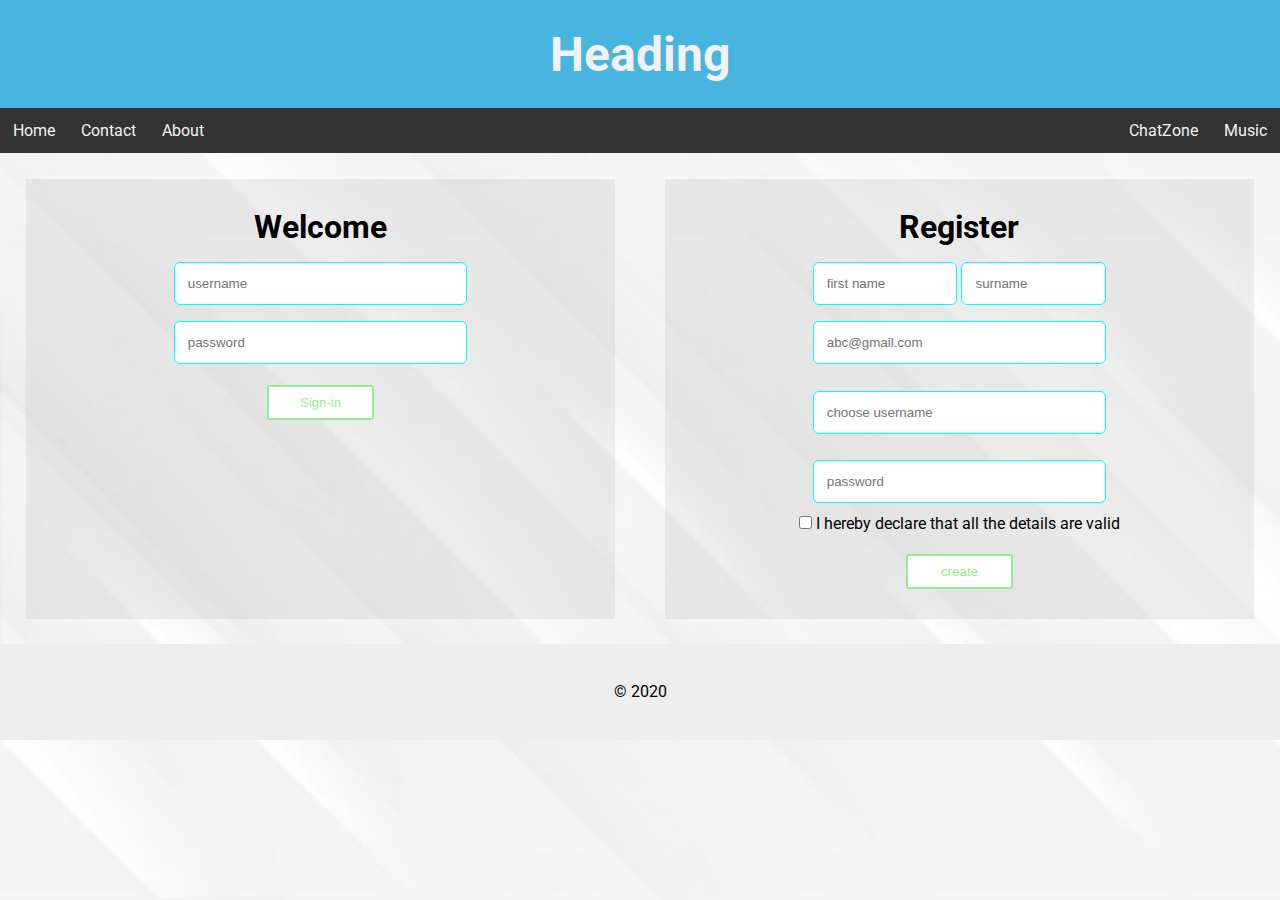
<file: Responsive/index.html>
<!DOCTYPE html>
<html>
<head>
	<title>Home</title>
	<meta name="viewport" content="width=device-width">
	<link rel="stylesheet" type="text/css" href="index.css">
	<link rel="stylesheet" type="text/css" href="nav.css">
	<link href="https://fonts.googleapis.com/css2?family=Roboto&display=swap" rel="stylesheet">
</head>
<body>

	<header>
		<h1>Heading</h1>
	</header>

	<nav>
		<ul>
			<li><a href="index.html">Home</a></li>
			<li><a href="contact.html">Contact</a></li>
			<li><a href="about.html">About</a></li>
		</ul>

		<ul>
			<li><a href="chatZone.html">ChatZone</a></li>
			<li><a href="">Music</a></li>
		</ul>
	</nav>

	<div id="container">
		
		<form class="sign-in">
			<h1>Welcome</h1>

			<input type="text" placeholder="username" required>
			<input type="password" placeholder="password" required>
			<input type="submit" value="Sign-in">	
		</form>

		<form class="sign-up">
			<h1>Register</h1>

			<input type="text" placeholder="first name" required>

			<input type="text" placeholder="surname" required>

			<input type="email" placeholder="abc@gmail.com" required>

			<input class="usrname" type="text" placeholder="choose username" required>

			<input type="password" placeholder="password" required>

			<p> <input type="checkbox" required>
			I hereby declare that all the details are valid</p>

			<input type="submit" value="create">

		</form>

	</div>

	<footer>
		<p>&copy; 2020</p>
	</footer>

</body>
</html>
</file>
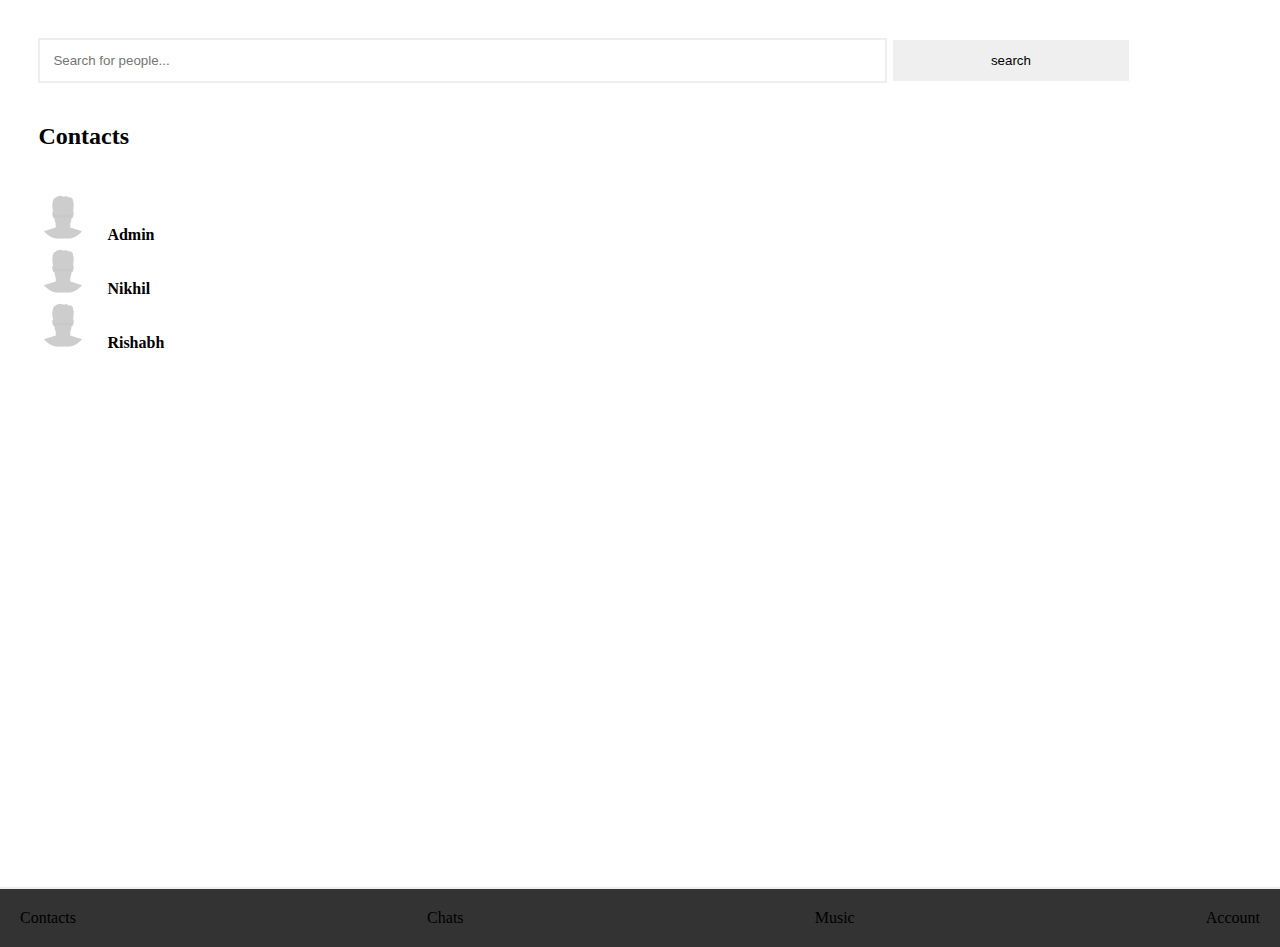
<file: MobileUI/chatZone.html>
<!DOCTYPE html>
<html>
<head>
	<title>ChatZone - page</title>
	<meta name="viewport" content="width=device-width">
	<link rel="stylesheet" type="text/css" href="chat.css">
	<link href="https://fonts.googleapis.com/css2?family=Roboto&display=swap" rel="stylesheet">
</head>
<body>

<div class="body">
	

	<form id="search">
		<input type="text" placeholder="Search for people...">
		<input type="submit" value="search">
	</form>

<!--	contact list-->
	
	<div class="contact-list">

		<h2>Contacts</h2>

			<div class="data">
				<img src="profile.jpg">
				<h4>Admin</h4>
			</div>

			<div class="data">
				<img src="profile.jpg">
				<h4>Nikhil</h4>
			</div>

			<div class="data">
				<img src="profile.jpg">
				<h4>Rishabh</h4>
			</div>
	</div>

	<!-- messenger-->

	<div class="chat">
		<h2>Message</h2>

			<div onclick="msg()" class="data">
				<img src="profile.jpg">
				<h4>Mayur</h4>
			</div>

			<div class="data">
				<img src="profile.jpg">
				<h4>Mayur</h4>
			</div>

	</div>

	<!-- Chat Box -->

	<div class="msg"> 
		<header onclick="back()">
			<img src="profile.jpg">
			<h3>Mayur</h3>

<!--
			<span>Media</span>
				<div class="hidden">
					<span class="show">Button</span>
					<span class="hide">Video Call</span> 
					<span class="hide">Clear Chat</span>
					<span class="hide">Block</span>
					<span class="hide">Remove contact</span>
				</div>
-->
		</header>

		<div class="chatBox">
			<ul>
				
			</ul>
		</div>


		<form class="send">
			<input type="text" placeholder="write something">
			<input type="submit" value="send">
		</form>
	</div>

</div>
	<footer>

		<ul>
			<li><span onclick="contact()">Contacts</span></li>
			<li><span onclick="chats()">Chats</span></li>
			<li><span>Music</span></li>
			<li><span>Account</span></li>
		</ul>
</footer>


<script src="mobi.js"></script>
<script src="chat.js"></script>
</body>
</html>
</file>
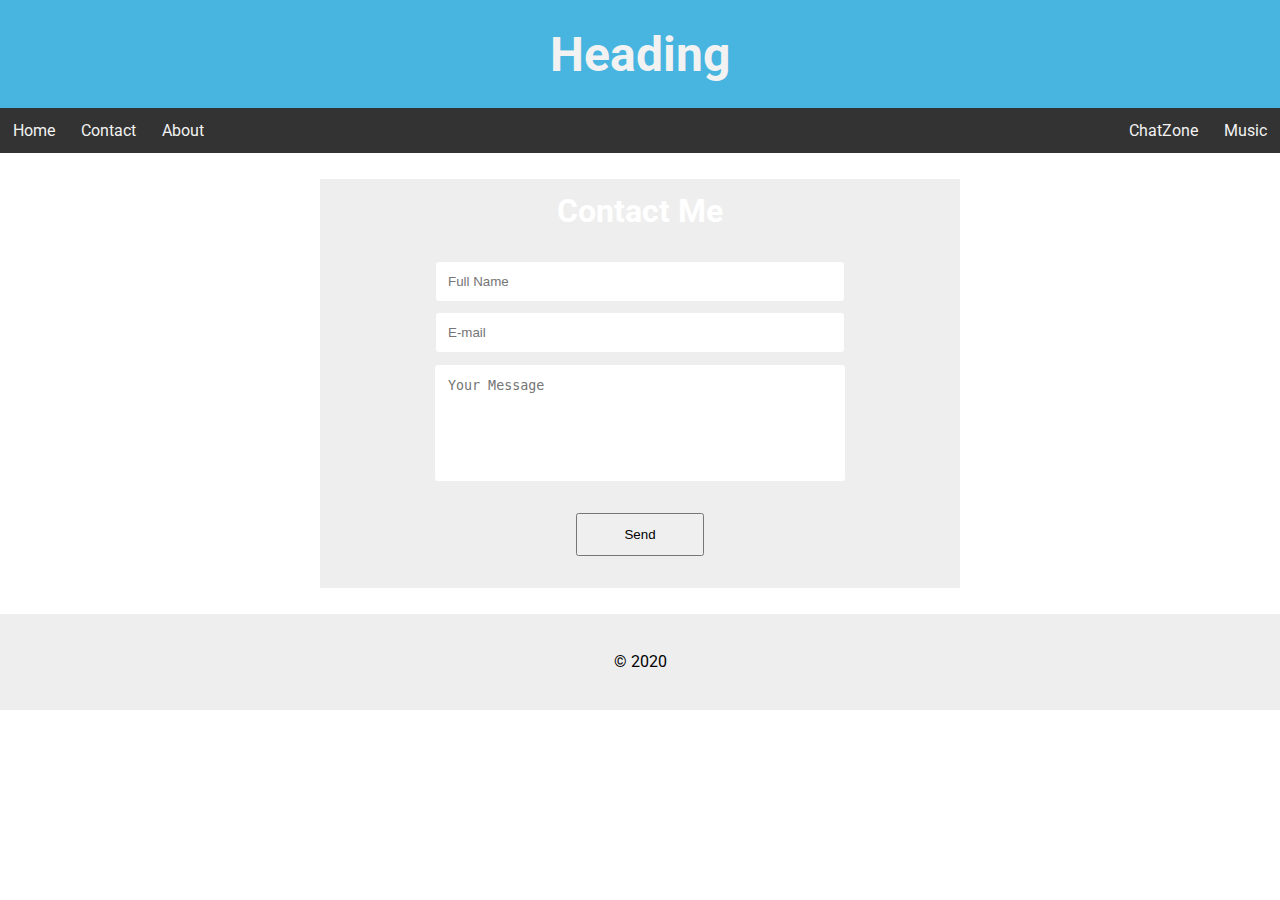
<file: Responsive/contact.html>
<!DOCTYPE html>
<html>
<head>
	<title>Contact-page</title>
	<meta name="viewport" content="width=device-width">
	<link rel="stylesheet" type="text/css" href="nav.css">
	<link rel="stylesheet" type="text/css" href="contact.css">
	<link href="https://fonts.googleapis.com/css2?family=Roboto&display=swap" rel="stylesheet">
</head>
<body>

	<header>
		<h1>Heading</h1>
	</header>

	<nav>
		<ul>
			<li><a href="index.html">Home</a></li>
			<li><a href="contact.html">Contact</a></li>
			<li><a href="about.html">About</a></li>
		</ul>

		<ul>
			<li><a href="chatZone.html">ChatZone</a></li>
			<li><a href="">Music</a></li>
		</ul>
	</nav>

	<form id="contact">
		<h1>Contact Me</h1>
		<input type="text" placeholder="Full Name" required>
		<input type="email" placeholder="E-mail" required>
		<textarea required rows="6" placeholder="Your Message"></textarea>
		<input type="submit" value="Send">
	</form>

	<footer>
		<p>&copy; 2020</p>
	</footer>
</body>
</html>
</file>
<file: Responsive/index.css>
body{background-image: url("home.jpg"); background-repeat: no-repeat; background-attachment: fixed; background-size: cover;}

.sign-in{text-align: center; padding: 5%; background: rgba(200,200,200,0.3); }

.sign-up{text-align: center;padding: 5%; background: rgba(200,200,200,0.3);}

.sign-in input[type = text], .sign-in input[type = password]{
	padding: 13px;
	display: block;
	margin: auto;
	margin-top: 3%;
	width: 50%;
	border-radius: 6px;
	border: 1px #0ff solid
}

.sign-in input[type=submit], .sign-up input[type=submit]{
	padding: 8px;
	width: 20%;
	margin-top: 4%;
	border-radius: 3px;
	border: 2px solid #90ee90;
	background: white;
	color: #90ee90;
	

}

.sign-in input[type=submit]:hover, .sign-up input[type=submit]:hover{
	background: #90ee90;
	color: white;	
}

.sign-up input[type=text]{
	padding: 13px;
	display: block;
	margin: auto;
	margin-top: 3%;
	width: 50%;
	border-radius: 6px;
	border: 1px #0ff solid
}

.sign-up input[class=usrname], .sign-up input[type = email], .sign-up input[type = password]{
	padding: 13px;
	display: block;
	margin: auto;
	margin-top: 3%;
	margin-bottom: 2%;
	width: 50%;
	border-radius: 6px;
	border: 1px #0ff solid
}

.sign-up p{text-align: center;}




@media screen and (min-width: 768px){

		#container{margin: 2%; display: grid; grid-template-columns: repeat(2, 1fr); grid-gap: 4%}
		.sign-up input[type=text]{ display: inline; width: 22%}
		.sign-up input[class=usrname]{width: 50%}
}
</file>
<file: Responsive/nav.css>
*{margin: 0}

header h1{background: #48b4e0; text-align: center; padding: 2%; color: #f2f2f2; font-size: 3em}

nav{background: #333}

nav ul{list-style-type: none; padding: 0}

nav a{color: #f2f2f2; padding: 13px; text-decoration: none; display: block; text-align: center; }

nav a:hover{background: #4caf50}

footer{background: #eee; text-align: center; padding: 3%}

body{font-family: 'Roboto', sans-serif;}

@media only screen and (min-width: 768px){

	nav{display: flex; justify-content: space-between;}
	nav ul{display: flex}
}
</file>
<file: MobileUI/chat.css>
*{margin: 0;}
.body{padding: 2%; margin: 1% }

#search input[type=text]{padding: 13px; border: 2px #eee solid; width: 68%;}
#search input[type=submit]{padding: 13px; border: 2px #fff solid; width:  20%}

.body{min-height: calc(100vh - 90px);}

/* for contacts */
h2{margin: 40px 0}
.data{display: block;}
.data:hover{border-bottom: 2px #4caf50 solid}
.data img{width: 50px; border-radius: 50%; margin-right: 15px}
.data h4{display: inline;}

/* for messenger */
.msg header {display: flex}
.msg header img{width: 50px; border-radius: 50%; margin-right: 15px;}
.msg h3{margin: auto 0;}
.msg span{margin: auto 0; padding-left: 20%}

.chatBox{min-height: calc(100vh - 128px);}
.chatBox ul{list-style: none;}
.chatBox li{background-color: #4caf50; color: white; padding: 12px; margin-bottom: 5%; border-radius: 13px}
.send{height: 20px; margin-bottom: 2%; }
.send input[type=text]{padding: 13px; border: 2px #eee solid; width: 68%;}
.send input[type=submit]{padding: 13px; border: 2px #fff solid; width:  20%}


footer{ background: #333; border-top: 2px #eee solid; padding: 20px}
footer ul {list-style: none; padding: 0; display: flex; justify-content: space-between;}

footer a{padding: 10px; color: #f2f2f2; text-align: center; text-decoration: none;}

footer a:hover{background: #f2f2f2; color: #333}


/* Hiding system */ 
.chat, .msg{display: none}
</file>
<file: Responsive/contact.css>
body{background: url(https://i.pinimg.com/originals/56/9e/82/569e826d96f4934f654d944aa89cad3b.jpg);  background-repeat: no-repeat; background-attachment: fixed; background-size: 100% 100%;}

#contact{width: 100%; background: rgba(200,200,200, 0.3); padding: 1% 0}

#contact{min-height: calc(10vh - 10)}

#contact h1{color: white ;text-align: center;margin-bottom: 5%; margin-top: 3%}

input[type=text], input[type=email]{
	display: block;
	padding: 12px;
	margin: 2% auto 2%;
	width: 60%;
	border: none;
	border-radius: 3px;
}

textarea{
	display: block;
	padding: 13px;
	margin: 2% auto 2%;
	width: 60%;
	resize: none;	

	border: none;
	border-radius: 3px;
}

input[type=submit]{
	
	display: block;
	padding: 12px;
	margin: 5% auto 3%;

	width: 20%;	
}

input[type=submit]:hover{
	background: #48b4e0;
	color: white;
}

@media screen and (min-width: 768px){
	#contact{margin: 2% auto; width: 50%}
	#contact h1{margin-top: 0}
}
</file>
